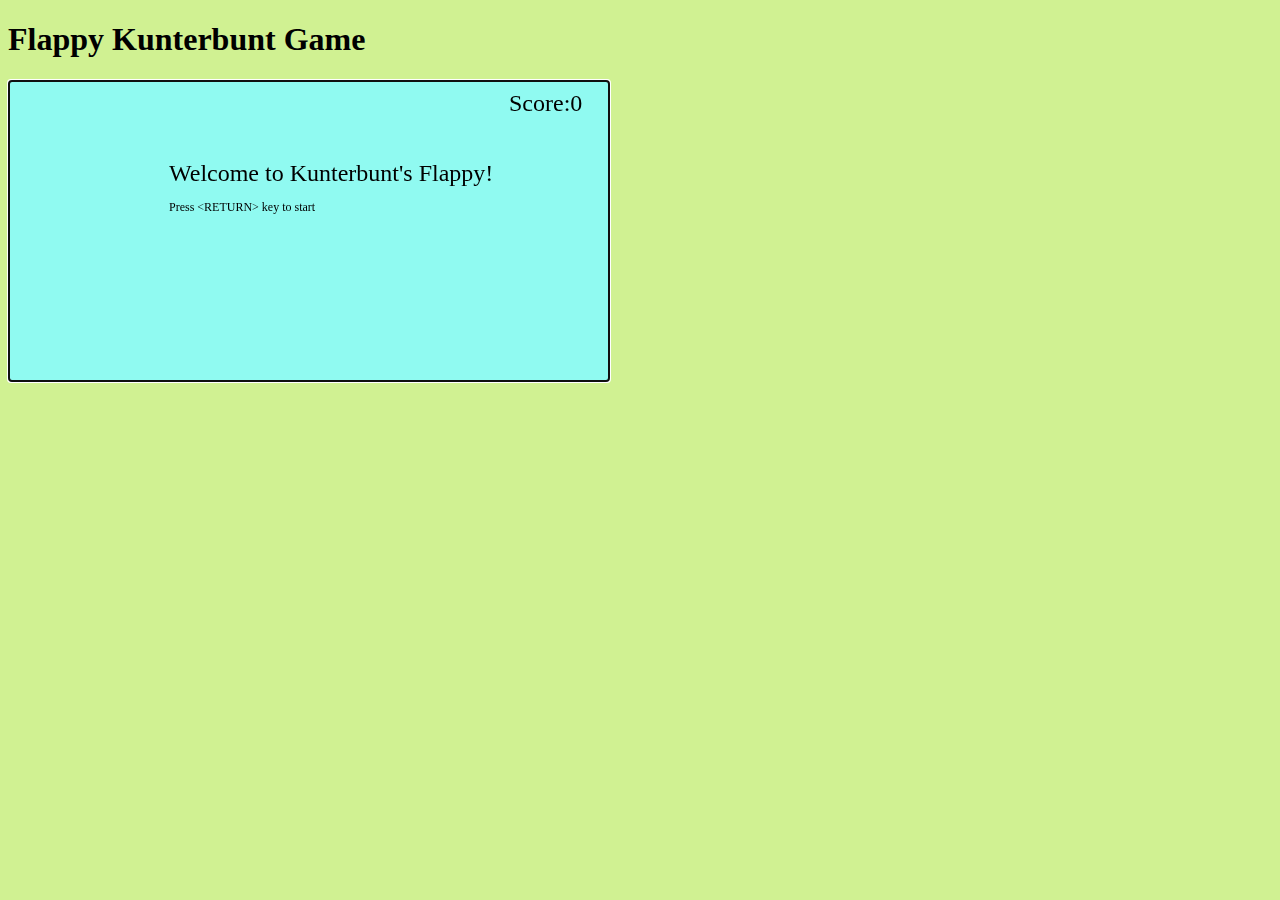
<file: index.html>
<!DOCTYPE html>
<html lang="en">

<head>
  <meta charset="UTF-8">
  <title>Flappy kunterbunt</title>
  <link rel="stylesheet" href="css/style.css">
  <link rel="shortcut icon" href="/favicon.ico" type="image/x-icon">
  <link rel="icon" href="/favicon.ico" type="image/x-icon">
</head>

<body>
  <h1>Flappy Kunterbunt Game</h1>

  <!-- Note: tabindex of canvas needed for keydown eveny to fire!  -->
  <canvas id="canvas" style="border: 1px solid" width="600" height="300" tabindex='1'></canvas>
  
  <!-- Include the individual JS fies as needed -->
  <script src="js/messages.js"></script>
  <script src="js/planes.js"></script>
  <script src="js/walls.js"></script>
  <script src="js/scores.js"></script>
  <script src="js/main.js"></script>
</body>

</html>
</file>
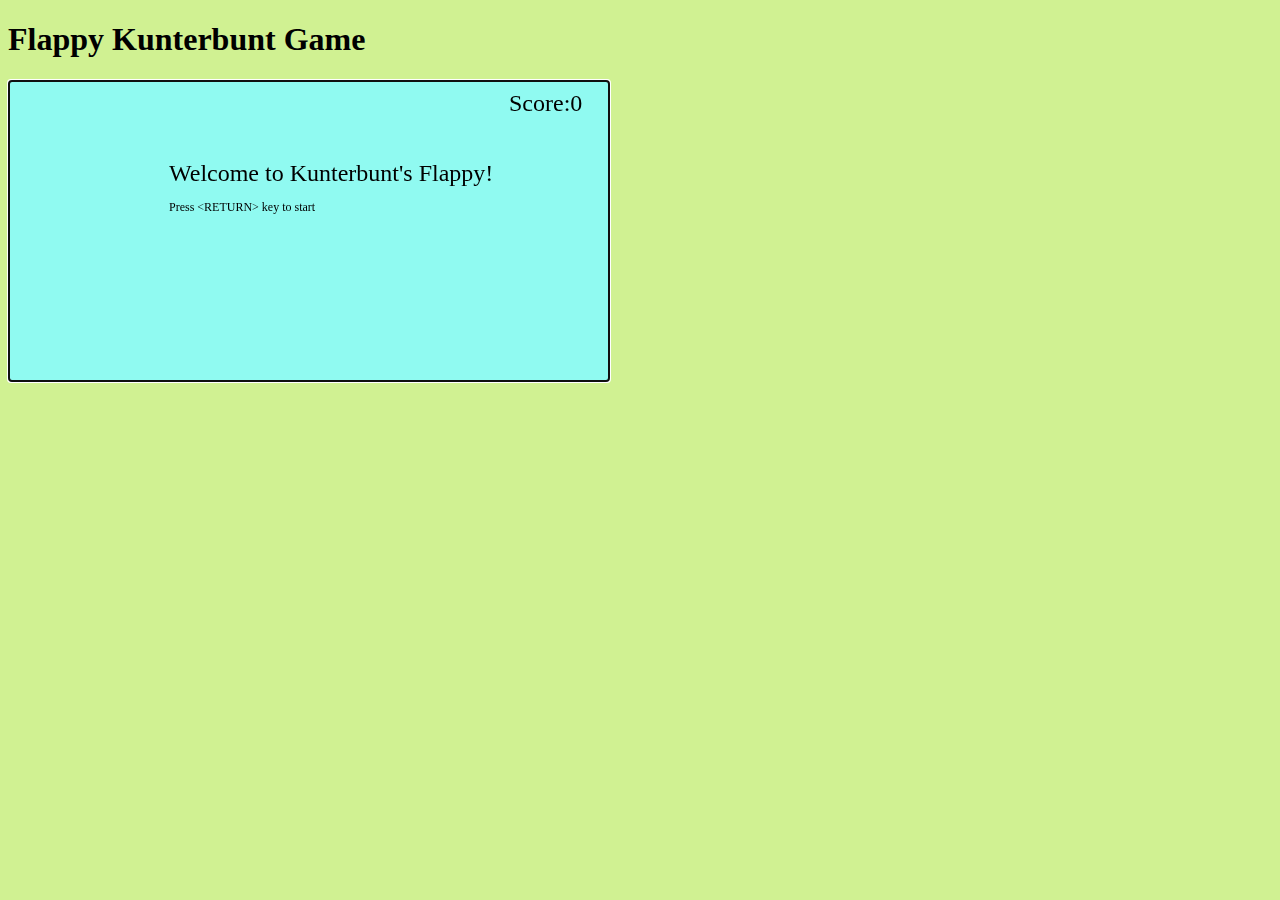
<file: single_file_version.html>
<!DOCTYPE html>
<html lang="en">

<head>
  <meta charset="UTF-8">
  <title>Flappy kunterbunt</title>
  <link rel="shortcut icon" href="/favicon.ico" type="image/x-icon">
  <link rel="icon" href="/favicon.ico" type="image/x-icon">

  <style type="text/css">
    body {
        background-color: #d0f192;
    }

    canvas {
        background-color: #90faf1;
    }
  </style>

  <script type="text/javascript">
class Message {
    constructor(text, x=180, y=130, time_to_live=90, font = '24px serif', color='black') {
        this.text = text;
        this.x = x;
        this.y = y;
        this.ttl = time_to_live;
        this.font =  font;
        this.color = color;
        this.time = 0;
    }

    draw() {
        // only show message if time to live was not exceeded or not specified
        if (this.alive()) {
            ctx.font = this.font;
            ctx.fillStyle = this.color;
            ctx.fillText(this.text, this.x, this.y);    
        }
    }

    alive() {
        // message is considerd alive (ie to be displayed), if ttl is not specified or not exceeded
        return (this.ttl == 0) || (this.ttl > this.time);
    }

    age() {
        this.time = this.time + 1;
    }
}

class MessageMgr {
    constructor() {
        this.messages = [];
    }

    add(message) {
        this.messages.push(message);
    }

    clear() {
        this.messages=[];
    }

    draw() {
        // draw each message
        for (var i = 0; i < this.messages.length; i++) {
            this.messages[i].draw();
        }
    }

    age() {
        // age each message and check if still alive or remove from message queue
        this.messages = this.messages.filter( function(value, index, ass) {
                value.age();
                return value.alive();
        })
    }
}

class Plane {
    constructor(x,y) {
        this.x = x;
        this.y = y;
        this.vy = 2;
        this.crashed = false;

        // images
        this.image_normal = new Image();   
        this.image_normal.src = '[data-uri]';

        this.image_crashed = new Image();   
        this.image_crashed.src = '[data-uri]';
        
        this.image = this.image_normal; // used for boundary checks etc
    }

    draw() {
        if(this.crashed) {
            ctx.drawImage(this.image_crashed, this.x, this.y);
        } else {
            ctx.drawImage(this.image_normal, this.x, this.y);
        }
    }

    accellerate(new_vy) {
        this.vy = new_vy;
    }

    move() {
        // apply acceleration  
        this.y += this.vy;
  
        // simmulate gravity
        this.vy *= 0.99;
        this.vy += 0.25;
    }

    check_canvas_collision() {
        if ( (this.y + this.image.height > canvas.height) || (this.y < 0)) {
            return true;
        }
        if ( (this.x + this.image.width > canvas.width) || (this.x < 0)) { 
            return true;
        } 

        return false; // no collision
    }

    //  check if the plane passed a specified wall successfully (true if passed)
    check_wall_passed(wall) {
        return (wall.x2 < plane.x);
    }

    // check if the plane collided with a specified wall (true if collided)
    check_wall_collision(wall) {
        var x_sensitivity = this.image.width * 0.1
        var y_sensitivity = this.image.height * 0.1

        // build bounding box
        var x1 = this.x + x_sensitivity;
        var x2 = this.x + this.image.width - x_sensitivity;
        var y1 = this.y + y_sensitivity;
        var y2 = this.y + this.image.height - y_sensitivity;

        // check for overlap with coordinates of wall
        if(wall.contains(x1,y1) || wall.contains(x1,y2) || wall.contains(x2,y1) || wall.contains(x2,y2)) {
            return true;
        }

        return false;
    }
}


class Wall {
    constructor(y1,y2) {
        // wall starts by default at end of canvas and moves left
        this.x1 = canvas.width-10;  
        this.y1 = y1;
        this.x2 = canvas.width;
        this.y2 = y2;
        this.color = 'red';
        this.scored = false;  // Wall was not scored yet
    }

    draw() {
        ctx.beginPath();
        ctx.moveTo(this.x1, this.y1);
        ctx.lineTo(this.x1, this.y2);
        ctx.lineTo(this.x2, this.y2);
        ctx.lineTo(this.x2, this.y1);
        ctx.moveTo(this.x1, this.y1);
        ctx.closePath();
        ctx.fillStyle = this.color;
        ctx.fill();
    }

    move(speed) {
        // apply accelration
        this.x1 -= speed;
        this.x2 -= speed;
    }

    contains(x,y) {
        return this.x1<=x && x<=this.x2 && this.y1<=y && y<=this.y2 ;
    }
}

class WallMgr {
    constructor() {
        this.walls = [];
        this.distance=200;     // distance between walls (x)
        this.gap=50;           // gap in wall (y)
        this.speed=3;          // speed of walls
    }

    add(wall) {
        this.walls.push(wall);
    }

    clear() {
        this.walls = [];
    }

    draw() {
        for (var i = 0; i < this.walls.length; i++) {
            this.walls[i].draw();
        }    
    }

    process() {
        // 1) shall we add some walls?
        if ( this.walls.length == 0) {
            // if no walls yet, then add a new one for sure!!
            this.add_random_walls(); 
        } else {
            // if we have walls, then check that we leave enough distance to last wall
            var last_wall = this.walls[ this.walls.length - 1];
            if (last_wall.x2 < canvas.width - this.distance) {
                this.add_random_walls();
            }
        }
    
        // 2) lets move the existing walls towards the plane
        for (var i = 0; i < this.walls.length; i++) {
            this.walls[i].move(this.speed);
        }
    
        // remove any wall, which reached the beginning of the canvas
        this.walls = this.walls.filter( function(value, index, ass) {
            return value.x2 > 0;
        })
    }

    add_random_walls() {
        var y1 = Math.random() * (canvas.height - this.gap);
        var y2 = y1 + this.gap;
    
        var wall1 =  new Wall(0, y1);
        var wall2 =  new Wall(y2, canvas.height);
        
        this.add(wall1);
        this.add(wall2);
    
        // little hack, do not consider the lower wall for scoring to avoid double scores
        wall2.scored = true;
    }

    // ToDo: ugly! wallMgr knows about internals of planes and planes about walls
    check_collision(plane) {
        for (var i = 0; i < this.walls.length; i++) {
            var wall = this.walls[i];
            var wall_collision = plane.check_wall_collision(wall);
            if (wall_collision) {
                return true;
            }
        }    

        return false;
    }

    // ToDo: very ugly!! wallMgr knows about internals of score, hiscore and places
    process_scores(plane, score, hiscore) {
        for (var i = 0; i < this.walls.length; i++) {
            var temp_wall = this.walls[i];
            if (plane.check_wall_passed(temp_wall) && !temp_wall.scored) {
                score.increase();
                temp_wall.scored = true; // do not score this wall again!
            }
        }
    
        // see if the hiscore was broken
        if (score.value > hiscore.value) {
            hiscore.value = score.value;
        }
    }
}

class Score {
    constructor(text, x, y) {
        this.color = 'black';
        this.font = '24px serif'
        this.value = 0;
        this.x = x;
        this.y = y;
        this.text = text;
        this.processed = false;
    }

    draw() {
        ctx.font = this.font;
        ctx.fillStyle = this.color;
        ctx.fillText(this.text + this.value, this.x, this.y);
    }

    increase() {
        this.value += 1;
        this.processed = false;
    }

    reset() {
        this.value = 0;
        this.processed = false;
    }
}


// *****************************************************************
// Global Variables
// *****************************************************************

// Constants influencing game behavior
var STARTING_WALL_GAP       = 150;
var STARTING_WALL_DISTANCE  = 250;
var STARTING_WALL_SPEED     = 3.5; 
 
var DIFFICULTY_ADJUSTMENT_SPEED     = 1.2;
var DIFFICULTY_ADJUSTMENT_GAP       = 0.85;  
var DIFFICULTY_ADJUSTMENT_DISTANCE  = 0.85;  

// Objects related to drawing and animation
var canvas;     // canvas used to draw on
var ctx         // context of canvas
var raf;        // animation frame

// Objects representing entities in te game (plane, walls, messenges, scores etc)
var plane;      // object representing the plane of the player
var messageMgr; // Message Manager to handle queue of messages
var wallMgr;    // Wall Manager to handle queue of walls

// Game status
var score;      // object representing the current score 
var hiscore;    // object representing the hiscore since starting
var playing;    // boolean (true if currently playning)



// *****************************************************************
// Global functions
// *****************************************************************
function init_game() {
    // init canvas for drawing
    canvas = document.getElementById('canvas');
    canvas.focus();                             
    ctx = canvas.getContext('2d');

    // reset game elements, including hiscore (reset_hiscore=true)
    reset_game(true);

    // init start status, we ar enot playing yet, but haning in the welcome screen
    playing = false;

    var message1 = new Message("Welcome to Kunterbunt's Flappy!",160,100,0,'24px serif'); // setting TTL ndless
    var message2 = new Message("Press <RETURN> key to start",160,130,0,'12px serif');
    messageMgr.add(message1);
    messageMgr.add(message2);

    // add event handlers
    canvas.addEventListener('mouseover', canvas_on_mouseover);
    canvas.addEventListener('mouseout', canvas_on_mouseout);
    canvas.addEventListener('keydown', canvas_on_keydown);

    // draw it for the first time
    draw_scene();
}

function reset_game(reset_hiscore) {
    plane = new Plane(80,100);
    score = new Score("Score:", canvas.width - 100, 30);

    if(reset_hiscore) {
        hiscore = new Score('Hiscore:', canvas.width - 220, 30);
    }

    messageMgr = new MessageMgr();
    wallMgr = new WallMgr();

    wallMgr.distance = STARTING_WALL_DISTANCE;
    wallMgr.gap      = STARTING_WALL_GAP;
    wallMgr.speed    = STARTING_WALL_SPEED;
}

function draw_scene(){
    // clear all
    ctx.clearRect(0,0, canvas.width, canvas.height);

    // draw walls
    wallMgr.draw();

    // draw plane
    plane.draw();

    // draw score and hiscore
    score.draw();
    if (hiscore.value > score.value) {
        hiscore.draw();
    }

    messageMgr.draw();
}

function process_scene() {
    
    wallMgr.process();                              // do we need to remove some walls, shall we add some walls?
    plane.move();                                 // move all objects in the scene
    wallMgr.process_scores(plane,score,hiscore);    // check, if we need to increase the score
    messageMgr.age();                               // remove any message, which exceeded time to live

    // check for collisions
    canvas_collision = plane.check_canvas_collision();
    wall_collision = wallMgr.check_collision(plane);
  
    // any collision ends the game
    if(canvas_collision || wall_collision) {
        plane.crashed = true;
        stop_playing();
    } else {
        adjust_difficulty();
        raf = window.requestAnimationFrame(process_scene);
    }

    draw_scene();
}

function adjust_difficulty() {
    // if we just started or the score was already processed, then leave it as is
    if(score.value == 0 || score.processed) {
        return;
    }

    // every 30 narrow the gap
    if( score.value % 30 == 0) {
        var message = new Message("Too easy? Lets narrow up!");
        messageMgr.add(message);

        wallMgr.gap = wallMgr.gap * DIFFICULTY_ADJUSTMENT_GAP;
        score.processed = true;
        return;
    }

    // every 15 narrow the distance
    if( score.value % 15 == 0) {
        var message = new Message("Still for dummies? We need more walls!");
        messageMgr.add(message);

        wallMgr.distance = wallMgr.distance * DIFFICULTY_ADJUSTMENT_DISTANCE;
        score.processed = true;
        return;
    }

    // every 5 increase speed by 20%
    if( score.value % 5 == 0) {
        var message = new Message("Boring? Lets speed up!");
        messageMgr.add(message);

        wallMgr.speed = wallMgr.speed * DIFFICULTY_ADJUSTMENT_SPEED;
        score.processed = true;
        return;
    }
}

function start_playing() {
    playing = true;
    reset_game(false);  // false = do not reset hi score

    var message = new Message("Press <SPACE> to control plane!");
    messageMgr.add(message);

    raf = window.requestAnimationFrame(process_scene);   // start animation
}

function stop_playing() {
    playing = false;

    messageMgr.clear();
    var message = new Message("Press <RETURN> to retry!");
    messageMgr.add(message);

    window.cancelAnimationFrame(raf);
}

// on mouseover: start animation
function canvas_on_mouseover(e) {
    canvas.focus();                             
} 

// on mouseout: stop animation
function canvas_on_mouseout(e) {
    stop_playing();
}

// on mousedown: accellerate plane upwards or start game, depending on status
function canvas_on_keydown(e) {
    if(playing && e.code == "Space") {
        plane.accellerate(-4);
    } 
    
    if (!playing && e.code == "Enter") {
        start_playing();
    }
}
  
  </script>
</head>

<body onload="init_game();">
  <h1>Flappy Kunterbunt Game</h1>

  <!-- Note: tabindex of canvas needed for keydown eveny to fire!  -->
  <canvas id="canvas" style="border: 1px solid" width="600" height="300" tabindex='1'></canvas>
</body>

</html>
</file>
<file: css/style.css>
body {
  background-color: #d0f192;
}

canvas {
  background-color: #90faf1;
}
</file>
